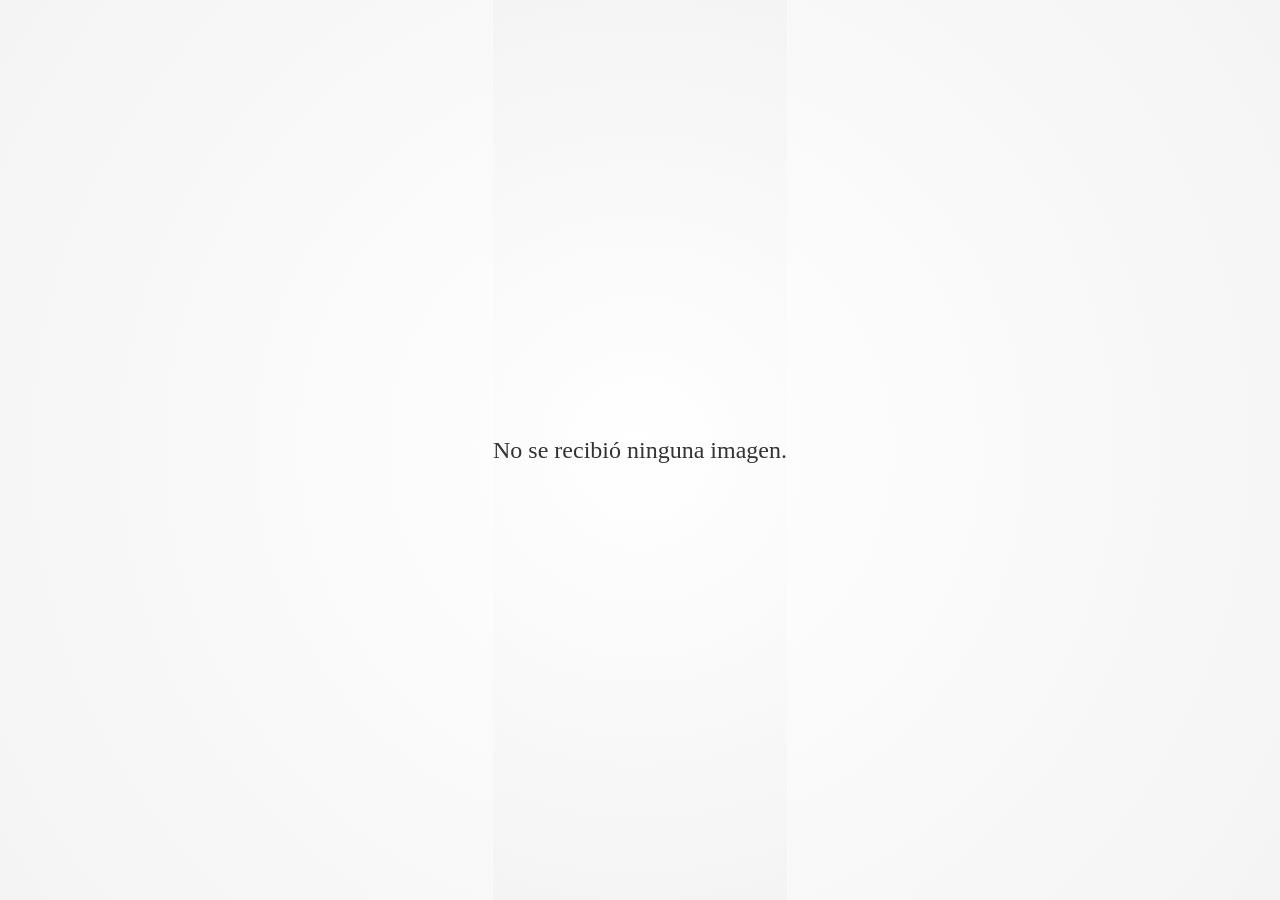
<file: paginavisita.html>
<!DOCTYPE html>
<html lang="es">
<head>
  <meta charset="UTF-8" />
  <title>Vista de Imagen</title>
  <style>
    html, body {
      margin: 0;
      height: 100vh;
      background: radial-gradient(circle at center, #ffffff, #f4f4f4);
      display: flex;
      justify-content: center;
      align-items: center;
      overflow: hidden;
    }
    img {
      max-width: 90vw;
      max-height: 90vh;
      border-radius: 12px;
      box-shadow: 0 0 40px rgba(0, 0, 0, 0.25);
      transition: transform 0.3s ease;
      cursor: pointer;
    }
    img:hover {
      transform: scale(1.03);
    }
    p {
      color: #333;
      font-size: 1.5rem;
      text-align: center;
    }
  </style>
</head>
<body>
  <img id="imagen" src="" alt="Imagen del producto" />
  <script>
    const params = new URLSearchParams(window.location.search);
    const imgUrl = params.get('img');
    const imgElement = document.getElementById('imagen');

    if (imgUrl) {
      imgElement.src = imgUrl;
    } else {
      document.body.innerHTML = '<p>No se recibió ninguna imagen.</p>';
    }

    // Opcional: cerrar ventana o regresar al hacer clic en la imagen
    imgElement.addEventListener('click', () => {
      window.history.back();
    });
  </script>
</body>
</html>
</file>
